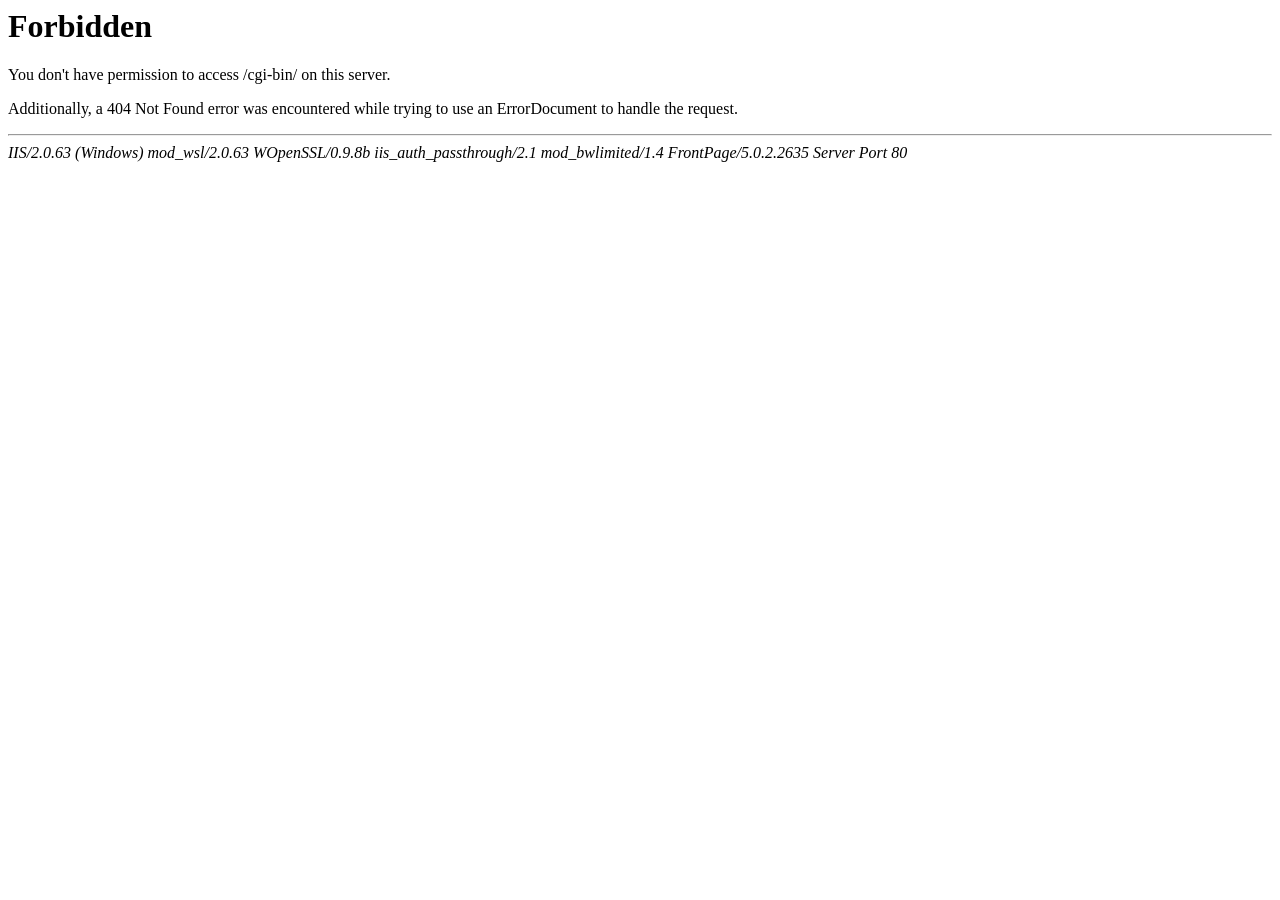
<file: images/index.html>
<!DOCTYPE HTML PUBLIC "-//IETF//DTD HTML 2.0//EN">
<html><head>
<title>403 Forbidden</title>
</head><body>
<h1>Forbidden</h1>
<p>You don't have permission to access /cgi-bin/
on this server.</p>
<p>Additionally, a 404 Not Found
error was encountered while trying to use an ErrorDocument to handle the request.</p>
<hr>
<address>IIS/2.0.63 (Windows) mod_wsl/2.0.63 WOpenSSL/0.9.8b iis_auth_passthrough/2.1 mod_bwlimited/1.4 FrontPage/5.0.2.2635 Server Port 80</address>
</body></html>
</file>
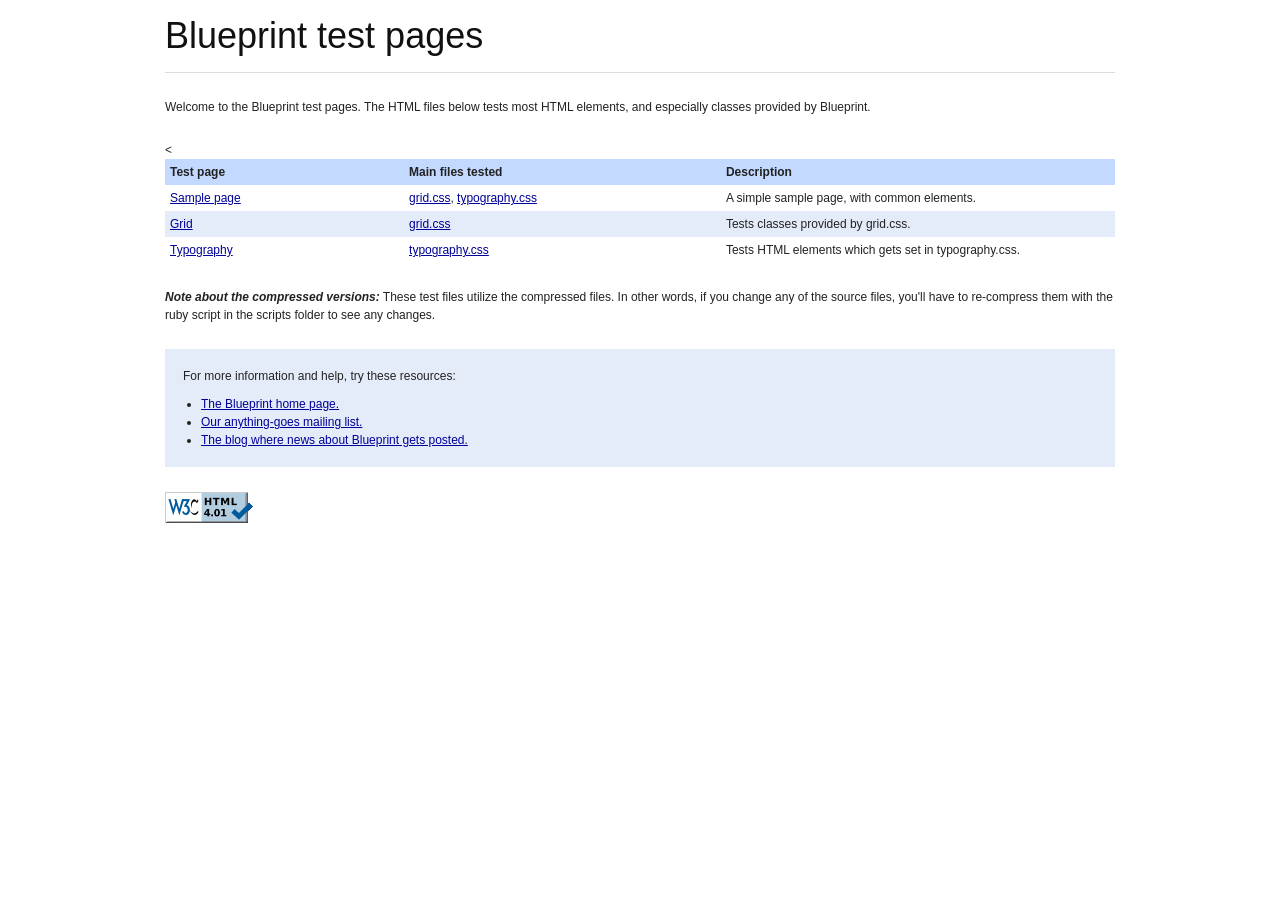
<file: blueprint/tests/index.html>
<!DOCTYPE html PUBLIC "-//W3C//DTD HTML 4.01//EN"
   "http://www.w3.org/TR/html4/strict.dtd">

<html lang="en">
<head>
  <meta http-equiv="Content-Type" content="text/html; charset=utf-8">
  <title>Blueprint test pages</title>

  <!-- Framework CSS -->
  <link rel="stylesheet" href="../blueprint/screen.css" type="text/css" media="screen, projection">
  <link rel="stylesheet" href="../blueprint/print.css" type="text/css" media="print">
  <!--[if IE]><link rel="stylesheet" href="../blueprint/ie.css" type="text/css" media="screen, projection"><![endif]-->
	<style type="text/css" media="screen">
		p, table, hr, .box { margin-bottom:25px; }
		.box p { margin-bottom:10px; }
	</style>
</head>
<body>

  <div class="container">  
    <h1>Blueprint test pages</h1>
    <hr>
    
    <p>Welcome to the Blueprint test pages. The HTML files below tests most HTML elements, and especially classes provided
      by&nbsp;Blueprint.</p>
  
    <table border="0" cellspacing="0" cellpadding="0">
      <tr>
        <th class="span-6">Test page</th>
        <th class="span-8">Main files tested</th>
        <th class="span-10">Description</th>
      </tr>
      <tr>
        <td><a href="parts/sample.html">Sample page</a></td>
				<td>
					<a href="../blueprint/src/grid.css">grid.css</a>, 
					<a href="../blueprint/src/typography.css">typography.css</a>
				</td>
        <td>A simple sample page, with common elements.</td>
      </tr>
      <tr class="even">
        <td><a href="parts/grid.html">Grid</a></td>
				<td>
					<a href="../blueprint/src/grid.css">grid.css</a>
				</td>
        <td>Tests classes provided by grid.css.</td>
      </tr><
      <tr>
        <td><a href="parts/elements.html">Typography</a></td>
				<td>
					<a href="../blueprint/src/typography.css">typography.css</a>
				</td>
        <td>Tests HTML elements which gets set in typography.css.</td>
      </tr><!--
      <tr class="even">
        <td><a href="parts/forms.html">Forms</a></td>
				<td>
					<a href="../blueprint/src/forms.css">forms.css</a>
				</td>
        <td>Tests classes and default look provided by forms.css.</td>
      </tr>-->
    </table>
    
    <p><em><strong>Note about the compressed versions:</strong></em>
       These test files utilize the compressed files. In other words, if you change any of the source files,
       you'll have to re-compress them with the ruby script in the scripts folder to see any&nbsp;changes.</p>
    
    <div class="box">
      <p>For more information and help, try these resources:</p>
      <ul class="bottom">
        <li><a href="http://code.google.com/p/blueprintcss">The Blueprint home page.</a></li>
        <li><a href="http://groups.google.com/group/blueprintcss">Our anything-goes mailing list.</a></li>
        <li><a href="http://bjorkoy.com">The blog where news about Blueprint gets posted.</a></li>
      </ul>
    </div>

    <p><a href="http://validator.w3.org/check?uri=referer">
    <img src="parts/valid.png" alt="Valid HTML 4.01 Strict" height="31" width="88" class="top"></a></p>
    
  </div>
</body>
</html>
</file>
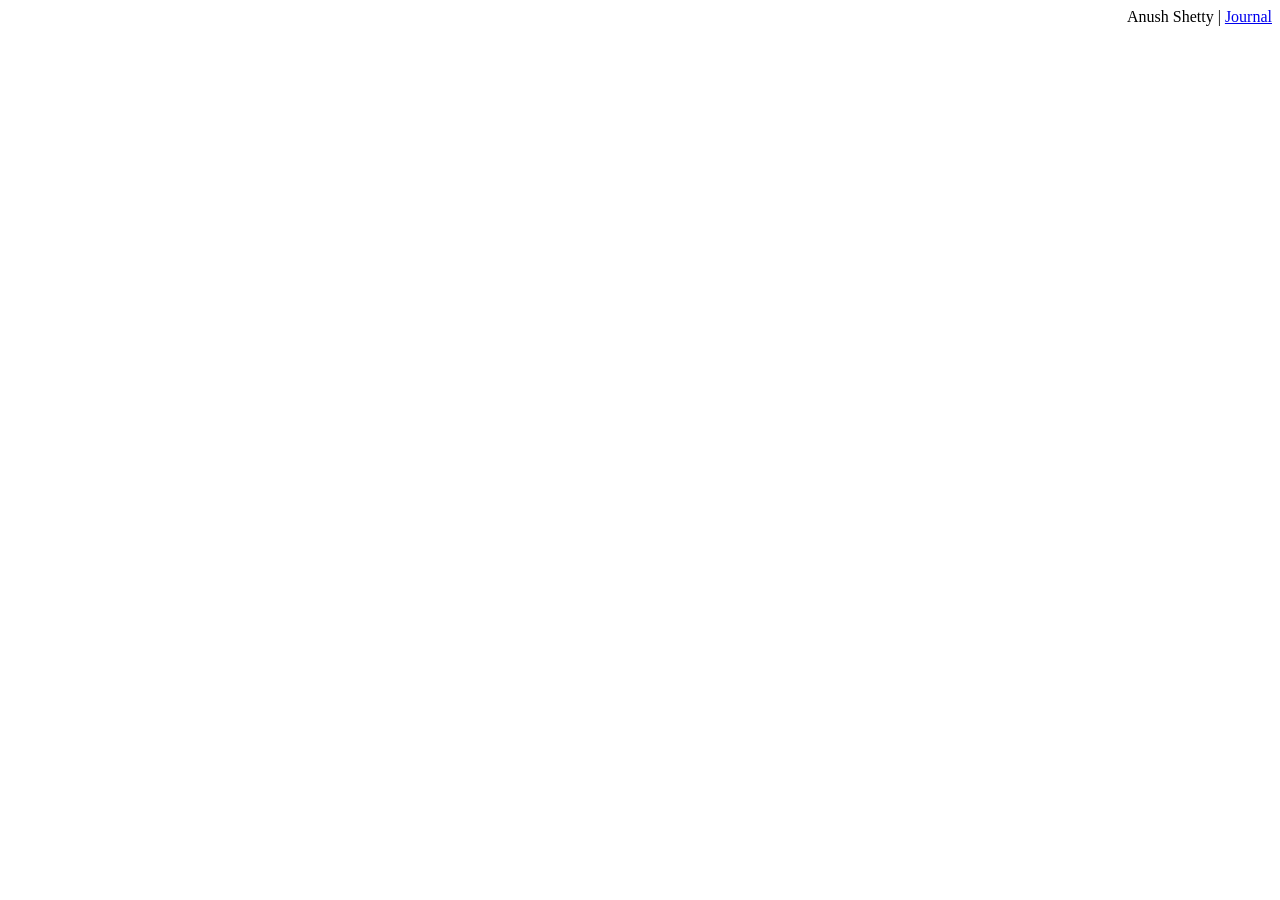
<file: blueprint/tests/parts/index.html>
<html><title>Anush Shetty</title><body>
<div class="header_links">
	<p align="right">Anush Shetty&nbsp;|&nbsp;<a href="http://anushsh.livejournal.com">Journal</a></p>
</div>

<div class="ff"><script type="text/javascript" src="http://friendfeed.com/embed/widget/anushsh?num=6"></script></div>
</body>
</html>
</file>
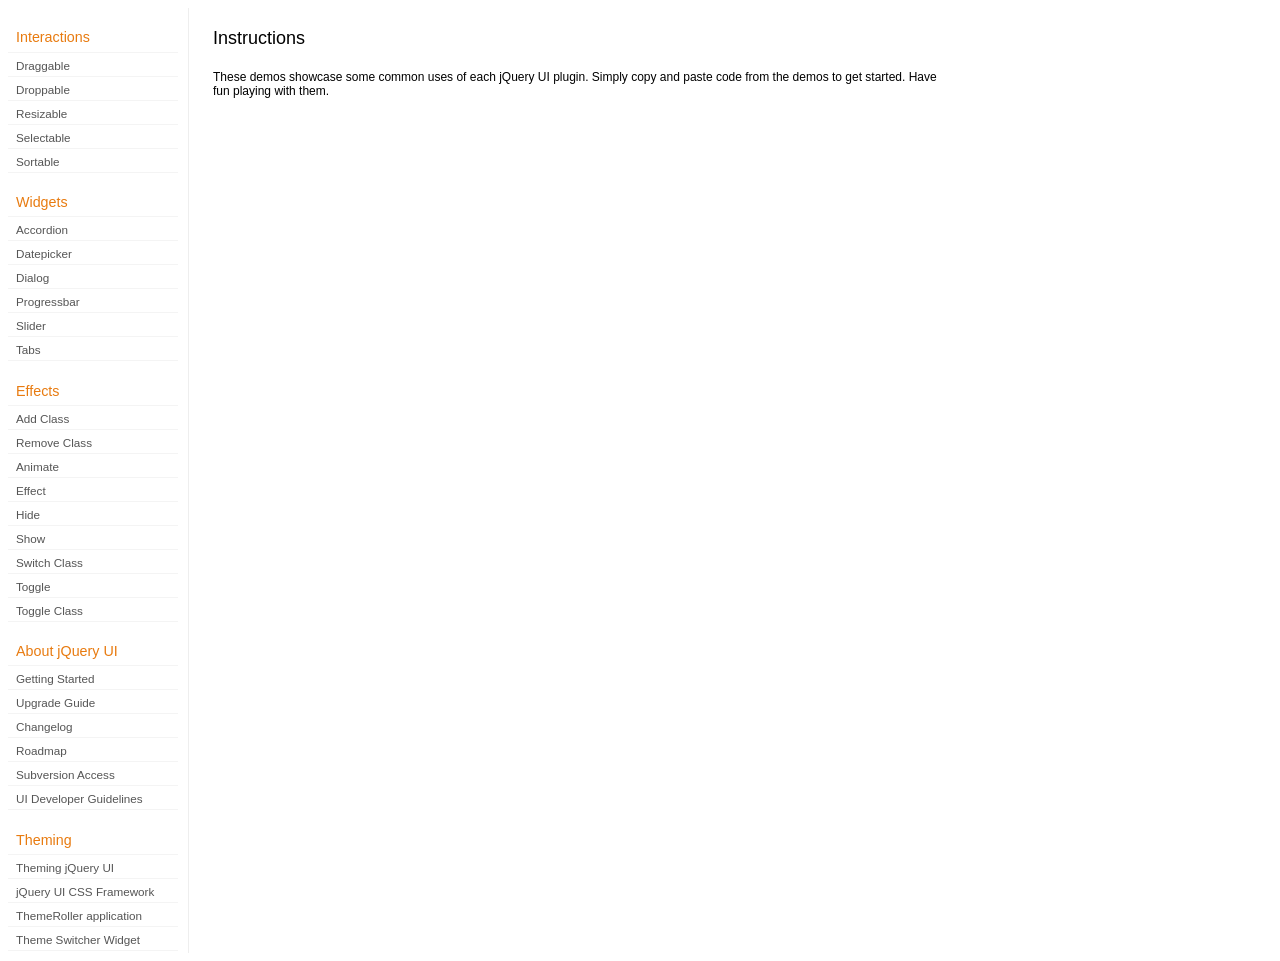
<file: js/jquery-ui/demos/index.html>
<!doctype html>
<html lang="en">
<head>
	<meta http-equiv="Content-Type" content="text/html; charset=utf-8" />
	<title>jQuery UI Demos</title>
	<link type="text/css" href="../themes/base/ui.all.css" rel="stylesheet" />
	<link type="text/css" href="demos.css" rel="stylesheet" />
	<script type="text/javascript" src="../jquery-1.3.2.js"></script>
	<script type="text/javascript" src="../external/bgiframe/jquery.bgiframe.js"></script>
	<script type="text/javascript" src="../ui/ui.core.js"></script>
	<script type="text/javascript" src="../ui/ui.accordion.js"></script>
	<script type="text/javascript" src="../ui/ui.datepicker.js"></script>
	<script type="text/javascript" src="../ui/ui.dialog.js"></script>
	<script type="text/javascript" src="../ui/ui.draggable.js"></script>
	<script type="text/javascript" src="../ui/ui.droppable.js"></script>
	<script type="text/javascript" src="../ui/ui.progressbar.js"></script>
	<script type="text/javascript" src="../ui/ui.resizable.js"></script>
	<script type="text/javascript" src="../ui/ui.selectable.js"></script>
	<script type="text/javascript" src="../ui/ui.slider.js"></script>
	<script type="text/javascript" src="../ui/ui.sortable.js"></script>
	<script type="text/javascript" src="../ui/ui.tabs.js"></script>
	<script type="text/javascript" src="../ui/effects.core.js"></script>
	<script type="text/javascript" src="../ui/effects.blind.js"></script>
	<script type="text/javascript" src="../ui/effects.bounce.js"></script>
	<script type="text/javascript" src="../ui/effects.clip.js"></script>
	<script type="text/javascript" src="../ui/effects.drop.js"></script>
	<script type="text/javascript" src="../ui/effects.explode.js"></script>
	<script type="text/javascript" src="../ui/effects.fold.js"></script>
	<script type="text/javascript" src="../ui/effects.highlight.js"></script>
	<script type="text/javascript" src="../ui/effects.pulsate.js"></script>
	<script type="text/javascript" src="../ui/effects.scale.js"></script>
	<script type="text/javascript" src="../ui/effects.shake.js"></script>
	<script type="text/javascript" src="../ui/effects.slide.js"></script>
	<script type="text/javascript" src="../ui/effects.transfer.js"></script>
	<script type="text/javascript" src="../ui/i18n/ui.datepicker-ar.js"></script>
	<script type="text/javascript" src="../ui/i18n/ui.datepicker-bg.js"></script>
	<script type="text/javascript" src="../ui/i18n/ui.datepicker-ca.js"></script>
	<script type="text/javascript" src="../ui/i18n/ui.datepicker-cs.js"></script>
	<script type="text/javascript" src="../ui/i18n/ui.datepicker-da.js"></script>
	<script type="text/javascript" src="../ui/i18n/ui.datepicker-de.js"></script>
	<script type="text/javascript" src="../ui/i18n/ui.datepicker-el.js"></script>
	<script type="text/javascript" src="../ui/i18n/ui.datepicker-eo.js"></script>
	<script type="text/javascript" src="../ui/i18n/ui.datepicker-es.js"></script>
	<script type="text/javascript" src="../ui/i18n/ui.datepicker-fa.js"></script>
	<script type="text/javascript" src="../ui/i18n/ui.datepicker-fi.js"></script>
	<script type="text/javascript" src="../ui/i18n/ui.datepicker-fr.js"></script>
	<script type="text/javascript" src="../ui/i18n/ui.datepicker-he.js"></script>
	<script type="text/javascript" src="../ui/i18n/ui.datepicker-hr.js"></script>
	<script type="text/javascript" src="../ui/i18n/ui.datepicker-hu.js"></script>
	<script type="text/javascript" src="../ui/i18n/ui.datepicker-hy.js"></script>
	<script type="text/javascript" src="../ui/i18n/ui.datepicker-id.js"></script>
	<script type="text/javascript" src="../ui/i18n/ui.datepicker-is.js"></script>
	<script type="text/javascript" src="../ui/i18n/ui.datepicker-it.js"></script>
	<script type="text/javascript" src="../ui/i18n/ui.datepicker-ja.js"></script>
	<script type="text/javascript" src="../ui/i18n/ui.datepicker-ko.js"></script>
	<script type="text/javascript" src="../ui/i18n/ui.datepicker-lt.js"></script>
	<script type="text/javascript" src="../ui/i18n/ui.datepicker-lv.js"></script>
	<script type="text/javascript" src="../ui/i18n/ui.datepicker-ms.js"></script>
	<script type="text/javascript" src="../ui/i18n/ui.datepicker-nl.js"></script>
	<script type="text/javascript" src="../ui/i18n/ui.datepicker-no.js"></script>
	<script type="text/javascript" src="../ui/i18n/ui.datepicker-pl.js"></script>
	<script type="text/javascript" src="../ui/i18n/ui.datepicker-pt-BR.js"></script>
	<script type="text/javascript" src="../ui/i18n/ui.datepicker-ro.js"></script>
	<script type="text/javascript" src="../ui/i18n/ui.datepicker-ru.js"></script>
	<script type="text/javascript" src="../ui/i18n/ui.datepicker-sk.js"></script>
	<script type="text/javascript" src="../ui/i18n/ui.datepicker-sl.js"></script>
	<script type="text/javascript" src="../ui/i18n/ui.datepicker-sq.js"></script>
	<script type="text/javascript" src="../ui/i18n/ui.datepicker-sr.js"></script>
	<script type="text/javascript" src="../ui/i18n/ui.datepicker-sr-SR.js"></script>
	<script type="text/javascript" src="../ui/i18n/ui.datepicker-sv.js"></script>
	<script type="text/javascript" src="../ui/i18n/ui.datepicker-th.js"></script>
	<script type="text/javascript" src="../ui/i18n/ui.datepicker-tr.js"></script>
	<script type="text/javascript" src="../ui/i18n/ui.datepicker-uk.js"></script>
	<script type="text/javascript" src="../ui/i18n/ui.datepicker-zh-CN.js"></script>
	<script type="text/javascript" src="../ui/i18n/ui.datepicker-zh-TW.js"></script>
	<script type="text/javascript">
	jQuery(function($) {
		
		$('.left-nav a').click(function(ev) {
			window.location.hash = this.href.replace(/.+\/([^\/]+)\/index\.html/,'$1') + '|default';
			loadPage(this.href);
			$('.left-nav a.selected').removeClass('selected');
			$(this).addClass('selected');
			ev.preventDefault();
		});
		
		if (window.location.hash) {
			if (window.location.hash.indexOf('|') === -1) {
				window.location.hash += '|default';	
			}			
			var path = window.location.href.replace(/(index\.html)?#/,'');
			path = path.replace('\|','/') + '.html';
			loadPage(path);
		}		

		function loadPage(path) {			
			var section = path.replace(/\/[^\/]+\.html/,'');
			var header = section.replace(/.+\/([^\/]+)/,'$1').replace(/_/, ' ');
			
			$('td.normal div.normal')
				.empty()
				.append('<h4 class="demo-subheader">Functional demo:</h4>')
				.append('<h3 class="demo-header">'+ header +'</h3>')
				.append('<div id="demo-config"></div>')
				.find('#demo-config')
					.append('<div id="demo-frame"></div><div id="demo-config-menu"></div><div id="demo-link"><a class="demoWindowLink" href="#"><span class="ui-icon ui-icon-newwin"></span>Open demo in a new window</a></div>')
					.find('#demo-config-menu')
						.load(section + '/index.html .demos-nav', function() {
							$('#demo-config-menu a').each(function() {
								this.setAttribute('href', section + '/' + this.getAttribute('href').replace(/.+\/([^\/]+)/,'$1'));
								$(this).attr('target', 'demo-frame');
								$(this).click(function() {

									resetDemos();
									
									$(this).parents('ul').find('li').removeClass('demo-config-on');
									$(this).parent().addClass('demo-config-on');
									$('#demo-notes').fadeOut();

									//Set the hash to the actual page without ".html"
									window.location.hash = header + '|' + this.getAttribute('href').match((/\/([^\/\\]+)\.html/))[1];

									loadDemo(this.getAttribute('href'));

									return false;
								});
							});

							if (window.location.hash) {
								var demo = window.location.hash.split('|')[1];
								$('#demo-config-menu a').each(function(){
									if (this.href.indexOf(demo + '.html') !== -1) {
										$(this).parents('ul').find('li').removeClass('demo-config-on');
										$(this).parent().addClass('demo-config-on');									
										loadDemo(this.href);										
									}
								});
							}

							updateDemoNotes();
						})
					.end()
					.find('#demo-link a')
						.bind('click', function(ev){
							window.open(this.href);
							ev.preventDefault();
						})
					.end()
				.end()
			;
			
			resetDemos();
		}
				
		function loadDemo(path) {
			var directory = path.match(/([^\/]+)\/[^\/\.]+\.html$/)[1];
			$.get(path, function(data) {
				var source = data;
				data = data.replace(/<script.*>.*<\/script>/ig,""); // Remove script tags
				data = data.replace(/<\/?link.*>/ig,""); //Remove link tags
				data = data.replace(/<\/?html.*>/ig,""); //Remove html tag
				data = data.replace(/<\/?body.*>/ig,""); //Remove body tag
				data = data.replace(/<\/?head.*>/ig,""); //Remove head tag
				data = data.replace(/<\/?!doctype.*>/ig,""); //Remove doctype
				data = data.replace(/<title.*>.*<\/title>/ig,""); // Remove title tags
				data = data.replace(/((href|src)=["'])(?!(http|#))/ig, "$1" + directory + "/");

				$('#demo-style').remove();
				$('#demo-frame').empty().html(data);
				$('#demo-frame style').clone().appendTo('head').attr('id','demo-style');
				$('#demo-link a').attr('href', path);
				updateDemoNotes();
				updateDemoSource(source);
				
				if (/default.html$/.test(path)) {
					$.get("documentation/docs-" + path.match(/demos\/(.+)\//)[1] + ".html", function(html) {
						$("#demo-source").after(html);
						$("#widget-docs").tabs();
						$(".param-header").click(function() {
							$(this).parent().toggleClass("param-open").end().next().toggle();
						});
						$(".docs-list-header").each(function() {
							var header = $(this);
							var details = header.next().find(".param-details").hide();
							$("a:first", header).click(function() {
								details.show().parent().addClass("param-open");
								return false;
							});
							$("a:last", header).click(function() {
								details.hide().parent().removeClass("param-open");
								return false;
							});
						});
					});
				}
			});
		}

		function updateDemoNotes() {
			var notes = $('#demo-frame .demo-description');
			if ($('#demo-notes').length == 0) {
				$('<div id="demo-notes"></div>').insertAfter('#demo-config');
			}
			$('#demo-notes').hide().empty().html(notes.html());
			$('#demo-notes').show();
			notes.hide();
		}
		
		function updateDemoSource(source) {
			if ($('#demo-source').length == 0) {
				$('<div id="demo-source"><a href="#" class="source-closed">View Source</a><div><pre><code></code></pre></div></div>').insertAfter('#demo-notes');
				$('#demo-source').find(">a").click(function() {
					$(this).toggleClass("source-closed").toggleClass("source-open").next().toggle();
					return false;
				}).end().find(">div").hide();
			}
			var cleanedSource = source
				.replace('themes/base/ui.all.css', 'theme/ui.all.css')
				.replace(/\s*\x3Clink.*demos\x2Ecss.*\x3E\s*/, '\r\n\t')
				.replace(/\x2E\x2E\x2F\x2E\x2E\x2F/g, '');

			$('#demo-source code').empty().text(cleanedSource);
		}
		
		function resetDemos() {
			$.datepicker.setDefaults($.extend({showMonthAfterYear: false}, $.datepicker.regional['']));
			$(".ui-dialog-content").remove();			
		}
				
	});
	</script>
</head>
<body>

<table class="layout-grid" cellspacing="0" cellpadding="0">
	<tr>
		<td class="left-nav">
			<dl class="demos-nav">
				<dt>Interactions</dt>
					<dd><a href="draggable/index.html">Draggable</a></dd>
					<dd><a href="droppable/index.html">Droppable</a></dd>
					<dd><a href="resizable/index.html">Resizable</a></dd>
					<dd><a href="selectable/index.html">Selectable</a></dd>
					<dd><a href="sortable/index.html">Sortable</a></dd>
				<dt>Widgets</dt>
					<dd><a href="accordion/index.html">Accordion</a></dd>
					<dd><a href="datepicker/index.html">Datepicker</a></dd>
					<dd><a href="dialog/index.html">Dialog</a></dd>
					<dd><a href="progressbar/index.html">Progressbar</a></dd>
					<dd><a href="slider/index.html">Slider</a></dd>
					<dd><a href="tabs/index.html">Tabs</a></dd>
				<dt>Effects</dt>
					<dd><a href="addClass/index.html">Add Class</a></dd>
					<dd><a href="removeClass/index.html">Remove Class</a></dd>
					<dd><a href="animate/index.html">Animate</a></dd>
					<dd><a href="effect/index.html">Effect</a></dd>
					<dd><a href="hide/index.html">Hide</a></dd>
					<dd><a href="show/index.html">Show</a></dd>
					<dd><a href="switchClass/index.html">Switch Class</a></dd>
					<dd><a href="toggle/index.html">Toggle</a></dd>
					<dd><a href="toggleClass/index.html">Toggle Class</a></dd>
				<dt>About jQuery UI</dt>
					<dd><a href="http://jqueryui.com/docs/Getting_Started">Getting Started</a></dd>
					<dd><a href="http://jqueryui.com/docs/Upgrade_Guide">Upgrade Guide</a></dd>
					<dd><a href="http://jqueryui.com/docs/Changelog">Changelog</a></dd>
					<dd><a href="http://jqueryui.com/docs/Roadmap">Roadmap</a></dd>
					<dd><a href="http://jqueryui.com/docs/Subversion">Subversion Access</a></dd>
					<dd><a href="http://jqueryui.com/docs/Developer_Guide">UI Developer Guidelines</a></dd>
				<dt>Theming</dt>
					<dd><a href="http://jqueryui.com/docs/Theming">Theming jQuery UI</a></dd>
					<dd><a href="http://jqueryui.com/docs/Theming/API">jQuery UI CSS Framework</a></dd>
					<dd><a href="http://jqueryui.com/docs/Theming/Themeroller">ThemeRoller application</a></dd>
					<dd><a href="http://jqueryui.com/docs/Theming/ThemeSwitcher">Theme Switcher Widget</a></dd>

			</dl>
		</td>
		<td class="normal">

			<div class="normal">

					<h3>Instructions</h3>
					<p>
						These demos showcase some common uses of each jQuery UI plugin. Simply copy and paste code from the demos to get started. Have fun playing with them.
					</p>
				
			</div>

		</td>
	</tr>
</table>
</body>
</html>
</file>
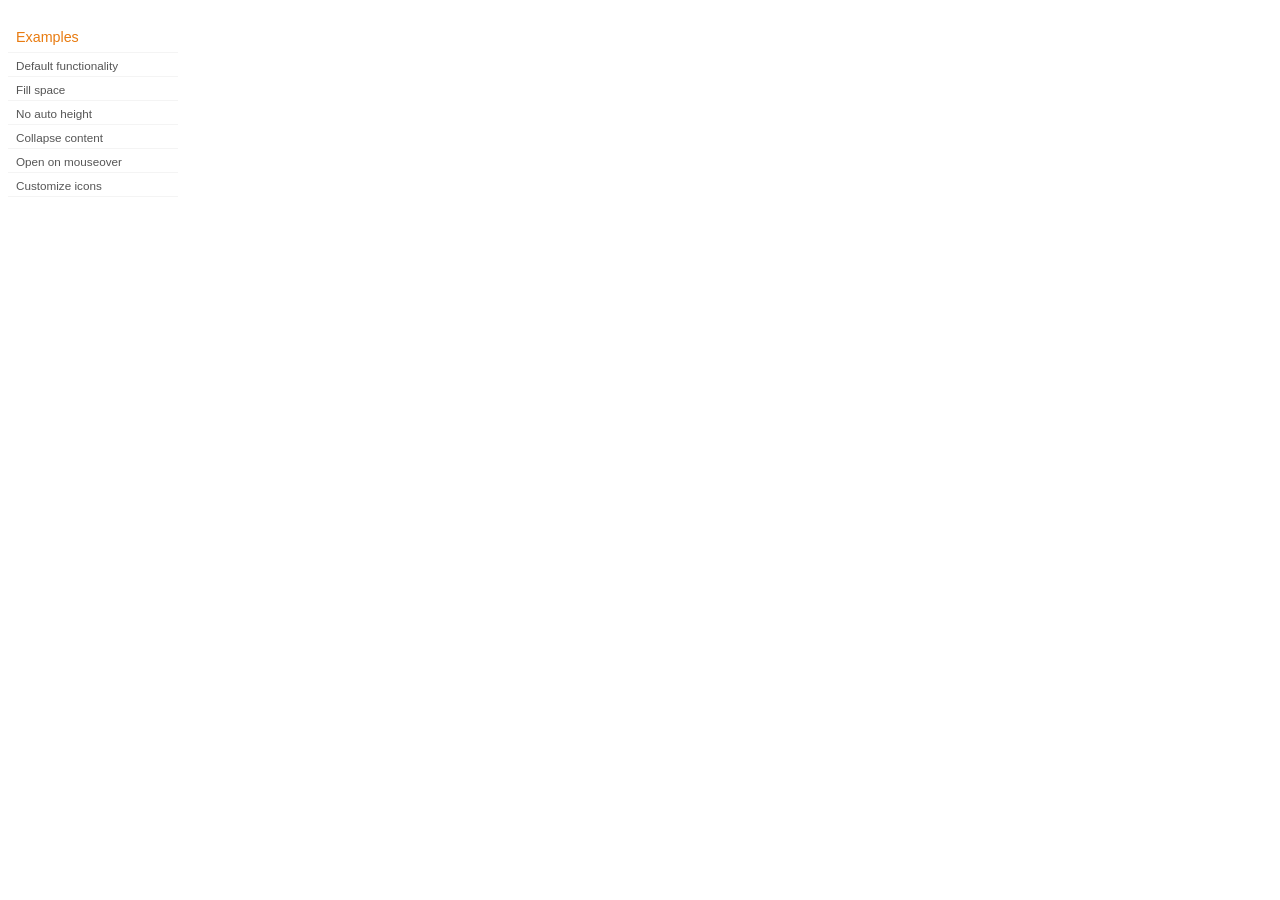
<file: js/jquery-ui/demos/accordion/index.html>
<!doctype html>
<html lang="en">
<head>
	<title>jQuery UI Accordion Demos</title>
	<link type="text/css" href="../demos.css" rel="stylesheet" />
</head>
<body>
	<div class="demos-nav">
		<h4>Examples</h4>
		<ul>
			<li class="demo-config-on"><a href="default.html">Default functionality</a></li>
			<li><a href="fillspace.html">Fill space</a></li>
			<li><a href="no-auto-height.html">No auto height</a></li>
			<li><a href="collapsible.html">Collapse content</a></li>
			<li><a href="mouseover.html">Open on mouseover</a></li>
			<li><a href="custom-icons.html">Customize icons</a></li>
		</ul>
	</div>
</body>
</html>
</file>
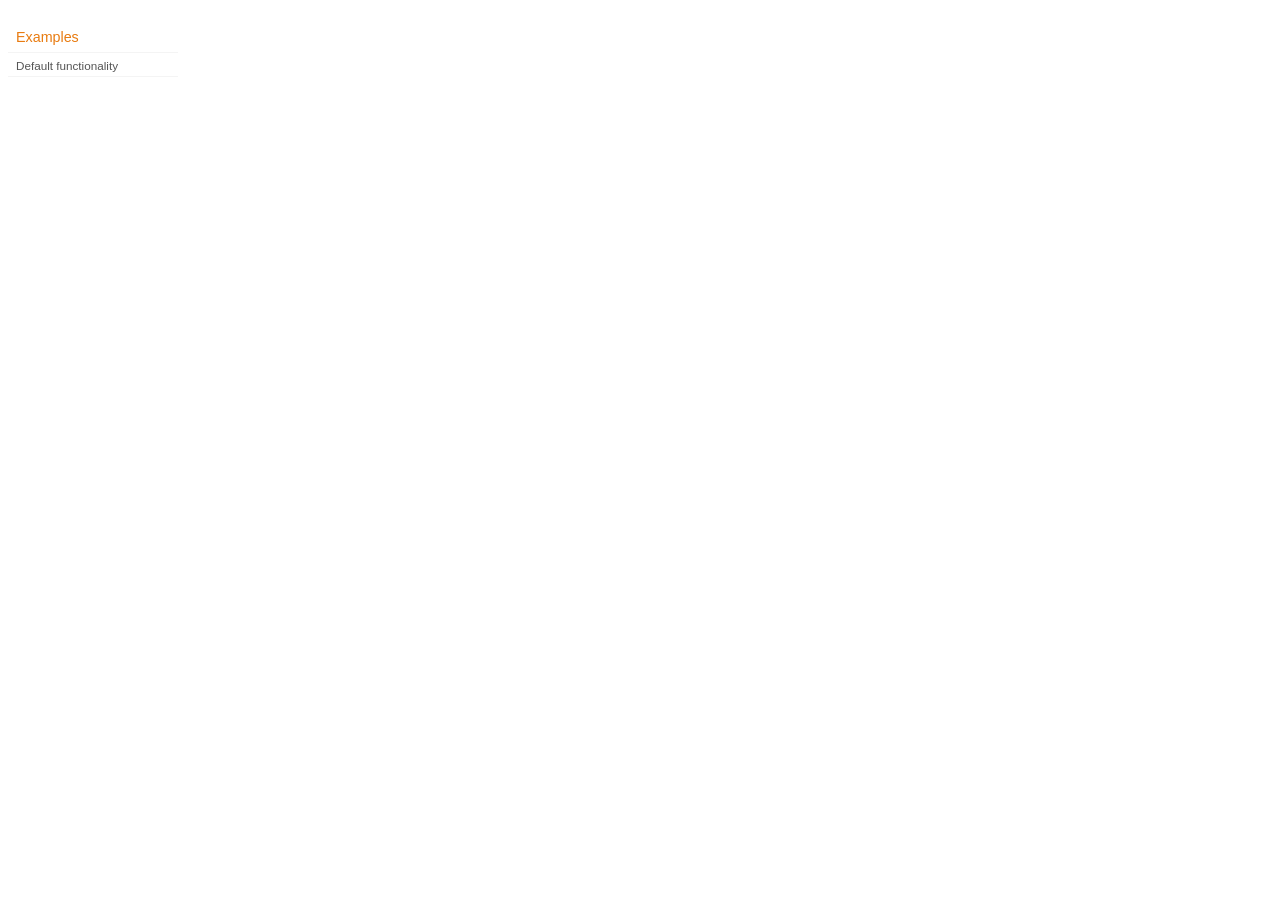
<file: js/jquery-ui/demos/addClass/index.html>
<!doctype html>
<html lang="en">
<head>
	<title>jQuery UI Effects Demos</title>
	<link type="text/css" href="../demos.css" rel="stylesheet" />
</head>
<body>

<div class="demos-nav">
	<h4>Examples</h4>
	<ul>
		<li class="demo-config-on"><a href="default.html">Default functionality</a></li>
	</ul>
</div>

</body>
</html>
</file>
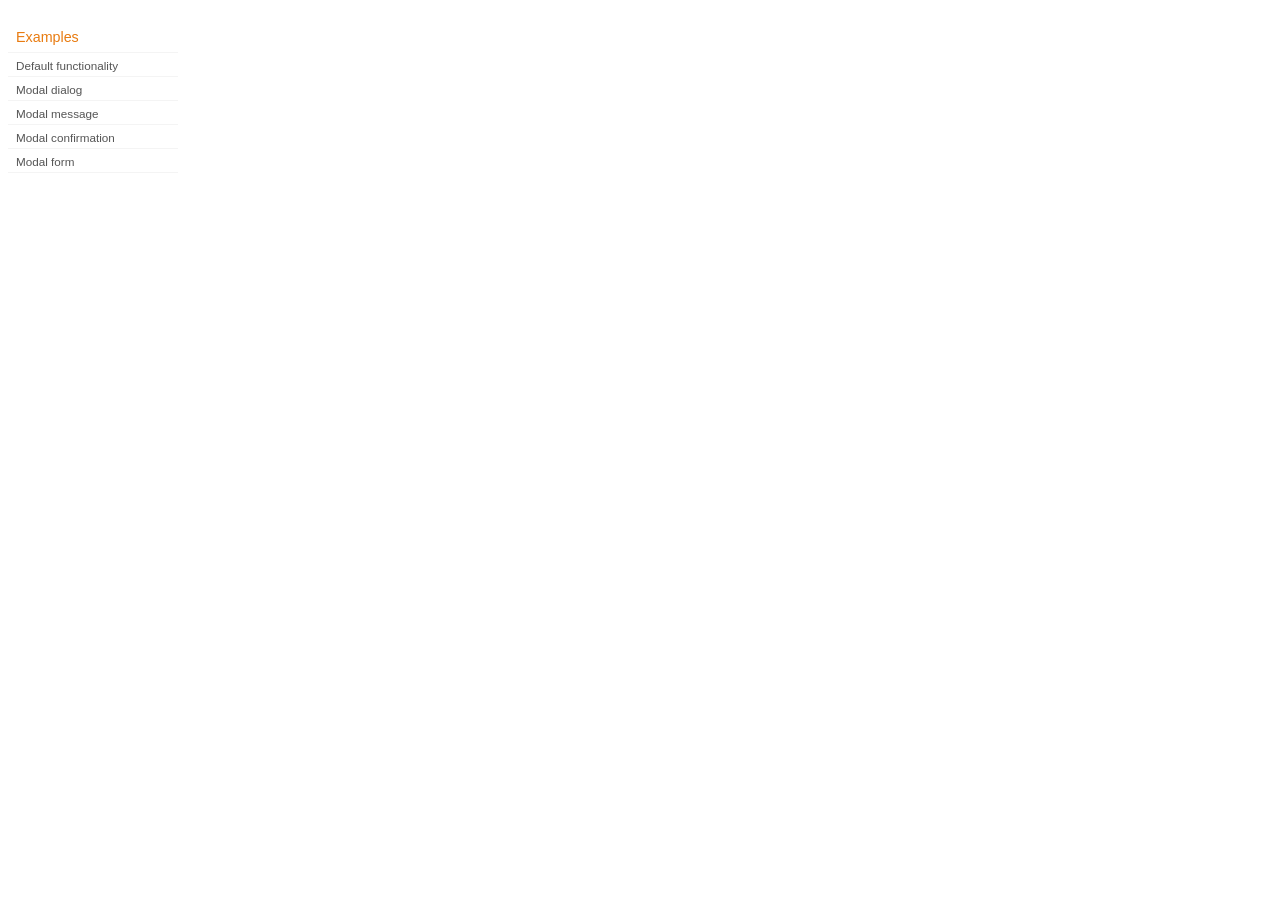
<file: js/jquery-ui/demos/dialog/index.html>
<!doctype html>
<html lang="en">
<head>
	<title>jQuery UI Dialog Demos</title>
	<link type="text/css" href="../demos.css" rel="stylesheet" />
</head>
<body>

<div class="demos-nav">
	<h4>Examples</h4>
	<ul>
		<li class="demo-config-on"><a href="default.html">Default functionality</a></li>
		<li><a href="modal.html">Modal dialog</a></li>
		<li><a href="modal-message.html">Modal message</a></li>
		<li><a href="modal-confirmation.html">Modal confirmation</a></li>
		<li><a href="modal-form.html">Modal form</a></li>
	</ul>
</div>

</body>
</html>
</file>
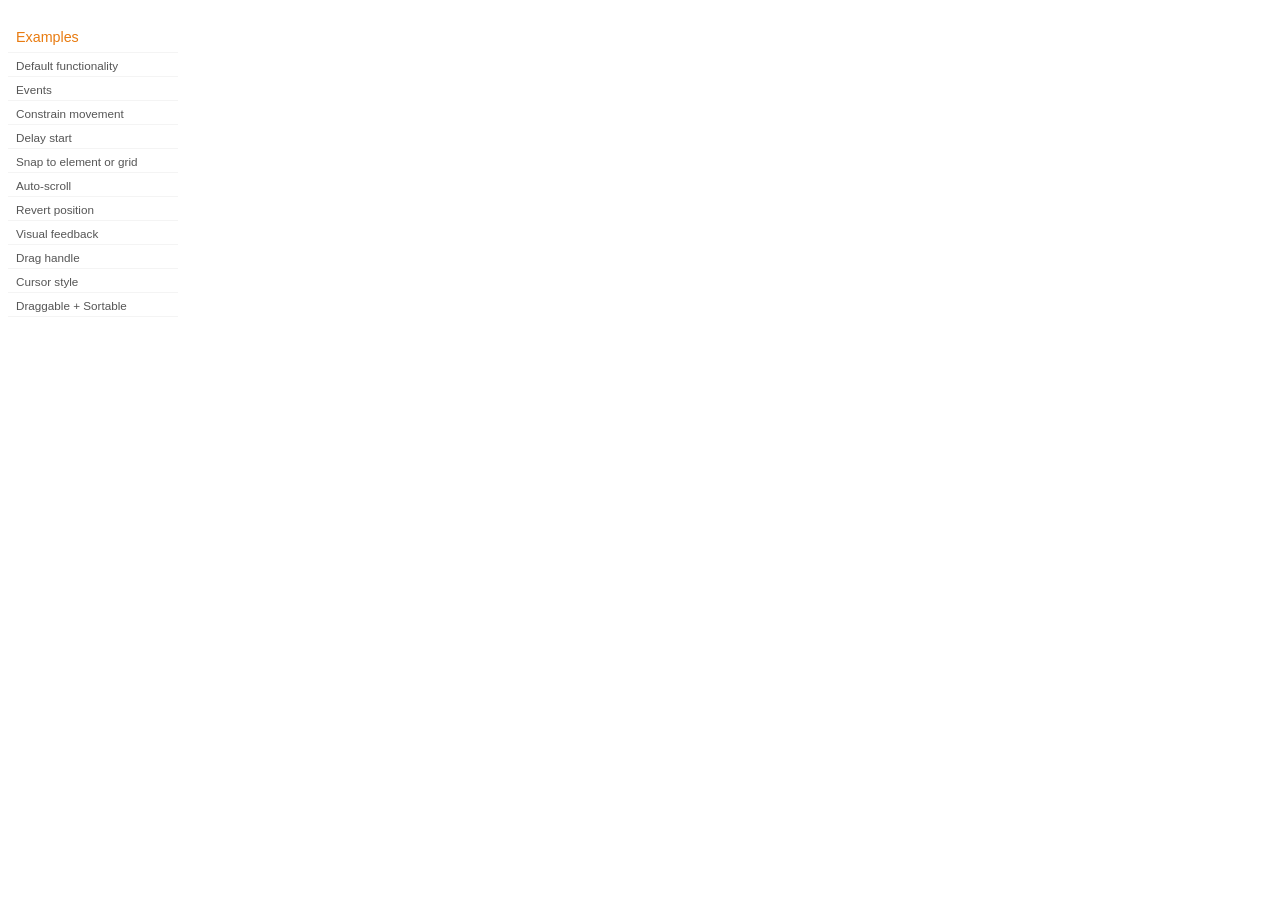
<file: js/jquery-ui/demos/draggable/index.html>
<!doctype html>
<html lang="en">
<head>
	<title>jQuery UI Draggable Demos</title>
	<link type="text/css" href="../demos.css" rel="stylesheet" />
</head>
<body>

<div class="demos-nav">
	<h4>Examples</h4>
	<ul>
		<li class="demo-config-on"><a href="default.html">Default functionality</a></li>
		<li><a href="events.html">Events</a></li>
		<li><a href="constrain-movement.html">Constrain movement</a></li>
		<li><a href="delay-start.html">Delay start</a></li>
		<li><a href="snap-to.html">Snap to element or&#160;grid</a></li>
		<li><a href="scroll.html">Auto-scroll</a></li>
		<li><a href="revert.html">Revert position</a></li>
		<li><a href="visual-feedback.html">Visual feedback</a></li>
		<li><a href="handle.html">Drag handle</a></li>
		<li><a href="cursor-style.html">Cursor style</a></li>
		<li><a href="sortable.html">Draggable + Sortable</a></li>
	</ul>
</div>

</body>
</html>
</file>
<file: blueprint/blueprint/screen.css>
/* -----------------------------------------------------------------------

   Blueprint CSS Framework 0.7.1
   http://blueprintcss.googlecode.com

   * Copyright (c) 2007-2008. See LICENSE for more info.
   * See README for instructions on how to use Blueprint.
   * For credits and origins, see AUTHORS.
   * This is a compressed file. See the sources in the 'src' directory.

----------------------------------------------------------------------- */

/* reset.css */
html, body, div, span, object, iframe, h1, h2, h3, h4, h5, h6, p, blockquote, pre, a, abbr, acronym, address, code, del, dfn, em, img, q, dl, dt, dd, ol, ul, li, fieldset, form, label, legend, table, caption, tbody, tfoot, thead, tr, th, td {margin:0;padding:0;border:0;font-weight:inherit;font-style:inherit;font-size:100%;font-family:inherit;vertical-align:baseline;}
body {line-height:1.5;}
table {border-collapse:separate;border-spacing:0;}
caption, th, td {text-align:left;font-weight:normal;}
table, td, th {vertical-align:middle;}
blockquote:before, blockquote:after, q:before, q:after {content:"";}
blockquote, q {quotes:"" "";}
a img {border:none;}

/* typography.css */
body {font-size:75%;color:#222;background:#fff;font-family:"Helvetica Neue", Helvetica, Arial, sans-serif;}
h1, h2, h3, h4, h5, h6 {font-weight:normal;color:#111;}
h1 {font-size:3em;line-height:1;margin-bottom:0.5em;}
h2 {font-size:2em;margin-bottom:0.75em;}
h3 {font-size:1.5em;line-height:1;margin-bottom:1em;}
h4 {font-size:1.2em;line-height:1.25;margin-bottom:1.25em;height:1.25em;}
h5 {font-size:1em;font-weight:bold;margin-bottom:1.5em;}
h6 {font-size:1em;font-weight:bold;}
h1 img, h2 img, h3 img, h4 img, h5 img, h6 img {margin:0;}
p {margin:0 0 1.5em;}
p img {float:left;margin:1.5em 1.5em 1.5em 0;padding:0;}
p img.right {float:right;margin:1.5em 0 1.5em 1.5em;}
a:focus, a:hover {color:#000;}
a {color:#009;text-decoration:underline;}
blockquote {margin:1.5em;color:#666;font-style:italic;}
strong {font-weight:bold;}
em, dfn {font-style:italic;}
dfn {font-weight:bold;}
sup, sub {line-height:0;}
abbr, acronym {border-bottom:1px dotted #666;}
address {margin:0 0 1.5em;font-style:italic;}
del {color:#666;}
pre, code {margin:1.5em 0;white-space:pre;}
pre, code, tt {font:1em 'andale mono', 'lucida console', monospace;line-height:1.5;}
li ul, li ol {margin:0 1.5em;}
ul, ol {margin:0 1.5em 1.5em 1.5em;}
ul {list-style-type:disc;}
ol {list-style-type:decimal;}
dl {margin:0 0 1.5em 0;}
dl dt {font-weight:bold;}
dd {margin-left:1.5em;}
table {margin-bottom:1.4em;width:100%;}
th {font-weight:bold;background:#C3D9FF;}
th, td {padding:4px 10px 4px 5px;}
tr.even td {background:#E5ECF9;}
tfoot {font-style:italic;}
caption {background:#eee;}
.small {font-size:.8em;margin-bottom:1.875em;line-height:1.875em;}
.large {font-size:1.2em;line-height:2.5em;margin-bottom:1.25em;}
.hide {display:none;}
.quiet {color:#666;}
.loud {color:#000;}
.highlight {background:#ff0;}
.added {background:#060;color:#fff;}
.removed {background:#900;color:#fff;}
.first {margin-left:0;padding-left:0;}
.last {margin-right:0;padding-right:0;}
.top {margin-top:0;padding-top:0;}
.bottom {margin-bottom:0;padding-bottom:0;}

/* grid.css */
.container {width:950px;margin:0 auto;}
.showgrid {background:url(src/grid.png);}
body {margin:1.5em 0;}
div.span-1, div.span-2, div.span-3, div.span-4, div.span-5, div.span-6, div.span-7, div.span-8, div.span-9, div.span-10, div.span-11, div.span-12, div.span-13, div.span-14, div.span-15, div.span-16, div.span-17, div.span-18, div.span-19, div.span-20, div.span-21, div.span-22, div.span-23, div.span-24 {float:left;margin-right:10px;}
div.last {margin-right:0;}
.span-1 {width:30px;}
.span-2 {width:70px;}
.span-3 {width:110px;}
.span-4 {width:150px;}
.span-5 {width:190px;}
.span-6 {width:230px;}
.span-7 {width:270px;}
.span-8 {width:310px;}
.span-9 {width:350px;}
.span-10 {width:390px;}
.span-11 {width:430px;}
.span-12 {width:470px;}
.span-13 {width:510px;}
.span-14 {width:550px;}
.span-15 {width:590px;}
.span-16 {width:630px;}
.span-17 {width:670px;}
.span-18 {width:710px;}
.span-19 {width:750px;}
.span-20 {width:790px;}
.span-21 {width:830px;}
.span-22 {width:870px;}
.span-23 {width:910px;}
.span-24, div.span-24 {width:950px;margin:0;}
.append-1 {padding-right:40px;}
.append-2 {padding-right:80px;}
.append-3 {padding-right:120px;}
.append-4 {padding-right:160px;}
.append-5 {padding-right:200px;}
.append-6 {padding-right:240px;}
.append-7 {padding-right:280px;}
.append-8 {padding-right:320px;}
.append-9 {padding-right:360px;}
.append-10 {padding-right:400px;}
.append-11 {padding-right:440px;}
.append-12 {padding-right:480px;}
.append-13 {padding-right:520px;}
.append-14 {padding-right:560px;}
.append-15 {padding-right:600px;}
.append-16 {padding-right:640px;}
.append-17 {padding-right:680px;}
.append-18 {padding-right:720px;}
.append-19 {padding-right:760px;}
.append-20 {padding-right:800px;}
.append-21 {padding-right:840px;}
.append-22 {padding-right:880px;}
.append-23 {padding-right:920px;}
.prepend-1 {padding-left:40px;}
.prepend-2 {padding-left:80px;}
.prepend-3 {padding-left:120px;}
.prepend-4 {padding-left:160px;}
.prepend-5 {padding-left:200px;}
.prepend-6 {padding-left:240px;}
.prepend-7 {padding-left:280px;}
.prepend-8 {padding-left:320px;}
.prepend-9 {padding-left:360px;}
.prepend-10 {padding-left:400px;}
.prepend-11 {padding-left:440px;}
.prepend-12 {padding-left:480px;}
.prepend-13 {padding-left:520px;}
.prepend-14 {padding-left:560px;}
.prepend-15 {padding-left:600px;}
.prepend-16 {padding-left:640px;}
.prepend-17 {padding-left:680px;}
.prepend-18 {padding-left:720px;}
.prepend-19 {padding-left:760px;}
.prepend-20 {padding-left:800px;}
.prepend-21 {padding-left:840px;}
.prepend-22 {padding-left:880px;}
.prepend-23 {padding-left:920px;}
div.border {padding-right:4px;margin-right:5px;border-right:1px solid #eee;}
div.colborder {padding-right:24px;margin-right:25px;border-right:1px solid #eee;}
.pull-1 {margin-left:-40px;}
.pull-2 {margin-left:-80px;}
.pull-3 {margin-left:-120px;}
.pull-4 {margin-left:-160px;}
.pull-5 {margin-left:-200px;}
.pull-6 {margin-left:-240px;}
.pull-7 {margin-left:-280px;}
.pull-8 {margin-left:-320px;}
.pull-9 {margin-left:-360px;}
.pull-10 {margin-left:-400px;}
.pull-11 {margin-left:-440px;}
.pull-12 {margin-left:-480px;}
.pull-13 {margin-left:-520px;}
.pull-14 {margin-left:-560px;}
.pull-15 {margin-left:-600px;}
.pull-16 {margin-left:-640px;}
.pull-17 {margin-left:-680px;}
.pull-18 {margin-left:-720px;}
.pull-19 {margin-left:-760px;}
.pull-20 {margin-left:-800px;}
.pull-21 {margin-left:-840px;}
.pull-22 {margin-left:-880px;}
.pull-23 {margin-left:-920px;}
.pull-24 {margin-left:-960px;}
.pull-1, .pull-2, .pull-3, .pull-4, .pull-5, .pull-6, .pull-7, .pull-8, .pull-9, .pull-10, .pull-11, .pull-12, .pull-13, .pull-14, .pull-15, .pull-16, .pull-17, .pull-18, .pull-19, .pull-20, .pull-21, .pull-22, .pull-23, .pull-24 {float:left;position:relative;}
.push-1 {margin:0 -40px 1.5em 40px;}
.push-2 {margin:0 -80px 1.5em 80px;}
.push-3 {margin:0 -120px 1.5em 120px;}
.push-4 {margin:0 -160px 1.5em 160px;}
.push-5 {margin:0 -200px 1.5em 200px;}
.push-6 {margin:0 -240px 1.5em 240px;}
.push-7 {margin:0 -280px 1.5em 280px;}
.push-8 {margin:0 -320px 1.5em 320px;}
.push-9 {margin:0 -360px 1.5em 360px;}
.push-10 {margin:0 -400px 1.5em 400px;}
.push-11 {margin:0 -440px 1.5em 440px;}
.push-12 {margin:0 -480px 1.5em 480px;}
.push-13 {margin:0 -520px 1.5em 520px;}
.push-14 {margin:0 -560px 1.5em 560px;}
.push-15 {margin:0 -600px 1.5em 600px;}
.push-16 {margin:0 -640px 1.5em 640px;}
.push-17 {margin:0 -680px 1.5em 680px;}
.push-18 {margin:0 -720px 1.5em 720px;}
.push-19 {margin:0 -760px 1.5em 760px;}
.push-20 {margin:0 -800px 1.5em 800px;}
.push-21 {margin:0 -840px 1.5em 840px;}
.push-22 {margin:0 -880px 1.5em 880px;}
.push-23 {margin:0 -920px 1.5em 920px;}
.push-24 {margin:0 -960px 1.5em 960px;}
.push-1, .push-2, .push-3, .push-4, .push-5, .push-6, .push-7, .push-8, .push-9, .push-10, .push-11, .push-12, .push-13, .push-14, .push-15, .push-16, .push-17, .push-18, .push-19, .push-20, .push-21, .push-22, .push-23, .push-24 {float:right;position:relative;}
.box {padding:1.5em;margin-bottom:1.5em;background:#E5ECF9;}
hr {background:#ddd;color:#ddd;clear:both;float:none;width:100%;height:.1em;margin:0 0 1.45em;border:none;}
hr.space {background:#fff;color:#fff;}
.clearfix:after, .container:after {content:".";display:block;height:0;clear:both;visibility:hidden;}
.clearfix, .container {display:inline-block;}
* html .clearfix, * html .container {height:1%;}
.clearfix, .container {display:block;}
.clear {clear:both;}

/* forms.css */
label {font-weight:bold;}
fieldset {padding:1.4em;margin:0 0 1.5em 0;border:1px solid #ccc;}
legend {font-weight:bold;font-size:1.2em;}
input.text, input.title, textarea, select {margin:0.5em 0;border:1px solid #bbb;}
input.text:focus, input.title:focus, textarea:focus, select:focus {border:1px solid #666;}
input.text, input.title {width:300px;padding:5px;}
input.title {font-size:1.5em;}
textarea {width:390px;height:250px;padding:5px;}
.error, .notice, .success {padding:.8em;margin-bottom:1em;border:2px solid #ddd;}
.error {background:#FBE3E4;color:#8a1f11;border-color:#FBC2C4;}
.notice {background:#FFF6BF;color:#514721;border-color:#FFD324;}
.success {background:#E6EFC2;color:#264409;border-color:#C6D880;}
.error a {color:#8a1f11;}
.notice a {color:#514721;}
.success a {color:#264409;}
</file>
<file: blueprint/blueprint/print.css>
/* -----------------------------------------------------------------------

   Blueprint CSS Framework 0.7.1
   http://blueprintcss.googlecode.com

   * Copyright (c) 2007-2008. See LICENSE for more info.
   * See README for instructions on how to use Blueprint.
   * For credits and origins, see AUTHORS.
   * This is a compressed file. See the sources in the 'src' directory.

----------------------------------------------------------------------- */

/* print.css */
body {line-height:1.5;font-family:"Helvetica Neue", Helvetica, Arial, sans-serif;color:#000;background:none;font-size:10pt;}
.container {background:none;}
hr {background:#ccc;color:#ccc;width:100%;height:2px;margin:2em 0;padding:0;border:none;}
hr.space {background:#fff;color:#fff;}
h1, h2, h3, h4, h5, h6 {font-family:"Helvetica Neue", Arial, "Lucida Grande", sans-serif;}
code {font:.9em "Courier New", Monaco, Courier, monospace;}
img {float:left;margin:1.5em 1.5em 1.5em 0;}
a img {border:none;}
p img.top {margin-top:0;}
blockquote {margin:1.5em;padding:1em;font-style:italic;font-size:.9em;}
.small {font-size:.9em;}
.large {font-size:1.1em;}
.quiet {color:#999;}
.hide {display:none;}
a:link, a:visited {background:transparent;font-weight:700;text-decoration:underline;}
a:link:after, a:visited:after {content:" (" attr(href) ") ";font-size:90%;}
</file>
<file: blueprint/blueprint/ie.css>
/* -----------------------------------------------------------------------

   Blueprint CSS Framework 0.7.1
   http://blueprintcss.googlecode.com

   * Copyright (c) 2007-2008. See LICENSE for more info.
   * See README for instructions on how to use Blueprint.
   * For credits and origins, see AUTHORS.
   * This is a compressed file. See the sources in the 'src' directory.

----------------------------------------------------------------------- */

/* ie.css */
body {text-align:center;}
.container {text-align:left;}
* html .column {overflow-x:hidden;}
* html legend {margin:-18px -8px 16px 0;padding:0;}
ol {margin-left:2em;}
sup {vertical-align:text-top;}
sub {vertical-align:text-bottom;}
html>body p code {*white-space:normal;}
hr {margin:-8px auto 11px;}
</file>
<file: js/jquery-ui/themes/base/ui.all.css>
@import "ui.base.css";
@import "ui.theme.css";
</file>
<file: js/jquery-ui/demos/demos.css>
body {
	font-size: 62.5%;
}

table {
	font-size: 1em;
}

/* Site
   -------------------------------- */

body {
	font-family: "Trebuchet MS", "Helvetica", "Arial",  "Verdana", "sans-serif";
}

/* Layout
   -------------------------------- */

.layout-grid {
	width: 960px;
}

.layout-grid td {
	vertical-align: top;
}

.layout-grid td.left-nav {
	width: 140px;
}

.layout-grid td.normal {
	border-left: 1px solid #eee;
	padding: 20px 24px;
	font-family: "Trebuchet MS", "Helvetica", "Arial",  "Verdana", "sans-serif";
}

.layout-grid td.demos {
	background: url('/images/demos_bg.jpg') no-repeat;
	height: 337px;
	overflow: hidden;
}

/* Normal
   -------------------------------- */

.normal h3,
.normal h4 {
	margin: 0;
	font-weight: normal;
}

.normal h3 {
	padding: 0 0 9px;
	font-size: 1.8em;
}

.normal h4 {
	padding-bottom: 21px;
	border-bottom: 1px dashed #999;
	font-size: 1.2em;
	font-weight: bold;
}

.normal p {
	font-size: 1.2em;
}

/* Demos */

.demos-nav, .demos-nav dt, .demos-nav dd, .demos-nav ul, .demos-nav li {
	margin: 0;
	padding: 0
}

.demos-nav {
	float: left;
	width: 170px;
	font-size: 1.3em;
}

.demos-nav dt,
.demos-nav h4 {
	margin: 0;
	padding: 0;
	font: normal 1.1em "Trebuchet MS", "Helvetica", "Arial",  "Verdana", "sans-serif";
	color: #e87b10;
}

.demos-nav dt,
.demos-nav h4 {
	margin-top: 1.5em;
	margin-bottom: 0;
	padding-left: 8px;
	padding-bottom:5px;
	line-height: 1.2em;
	border-bottom: 1px solid #F4F4F4;
}

.demos-nav dd a,
.demos-nav li a {
	border-bottom: 1px solid #F4F4F4;
	display:block;
	padding: 4px 3px 4px 8px;
	font-size: 90%;
	text-decoration: none;
	color: #555 ;
	margin:2px 0;
	height:13px;
}

.demos-nav dd a:hover,
.demos-nav dd a:focus,
.demos-nav dd a:hover,
.demos-nav dd a:focus {
	background: #f3f3f3;
	color:#000;
	-moz-border-radius: 5px; -webkit-border-radius: 5px;
}
 .demos-nav dd a.selected {
	background: #555;
	color:#ffffff;
	-moz-border-radius: 5px; -webkit-border-radius: 5px;
}


/* new styles for demo pages, added by Filament 12.29.08
eventually we should convert the font sizes to ems -- using px for now to minimize style conflicts
*/

.normal h3.demo-header { font-size:32px; padding:0 0 5px; border-bottom:1px solid #eee; text-transform: capitalize; }
.normal h4.demo-subheader { font-size:10px; text-transform: uppercase; color:#999; padding:8px 0 3px; border:0; margin:0; }
.normal a:link,
.normal a:visited { color:#1b75bb; text-decoration:none; }
.normal a:hover,
.normal a:active { color:#0b559b; }

#demo-config { padding:20px 0 0; }

#demo-frame { float:left; width:540px; height:380px; border:1px solid #ddd; overflow: auto; position: relative; }
#demo-frame h3, #demo-frame h4 { padding: 0; font-weight: bold; font-size: 1em; }

#demo-config-menu { float:right; width:180px;  }
#demo-config-menu h4 { font-size:13px; color:#666; font-weight:normal; border:0; padding-left:18px; }

#demo-config-menu ul { list-style: none; padding: 0; margin: 0; }

#demo-config-menu li { font-size:12px; padding:0 0 0 10px; margin:3px 0; zoom: 1; }

#demo-config-menu li a:link,
#demo-config-menu li a:visited { display:block; padding:1px 8px 4px; border-bottom:1px dotted #b3b3b3; }
* html #demo-config-menu li a:link,
* html #demo-config-menu li a:visited { padding:1px 8px 2px; }
#demo-config-menu li a:hover,
#demo-config-menu li a:active { background-color:#f6f6f6; }

#demo-config-menu li.demo-config-on { background: url(images/demo-config-on-tile.gif) repeat-x left center; }

#demo-config-menu li.demo-config-on a:link,
#demo-config-menu li.demo-config-on a:visited,
#demo-config-menu li.demo-config-on a:hover,
#demo-config-menu li.demo-config-on a:active { background: url(images/demo-config-on.gif) no-repeat left; padding-left:18px; color:#fff; border:0; margin-left:-10px; margin-top: 0px; margin-bottom: 0px; }

#demo-source, #demo-notes {
	clear: both;
	padding: 20px 0 0;
	font-size: 1.3em;
}

#demo-notes { width:520px; color:#333; font-size: 1em; }
#demo-notes p code, .demo-description p code { padding: 0; font-weight: bold; }
#demo-source pre, #demo-source code { padding: 0; }
code, pre { padding:8px 0 8px 20px ; font-size: 1.2em; line-height:130%;  }

#demo-source a:link,
#demo-source a:visited,
#demo-source a:hover,
#demo-source a:active { font-size:12px; padding-left:13px; background-position: left center; background-repeat: no-repeat; }

#demo-source a.source-open:link,
#demo-source a.source-open:visited,
#demo-source a.source-open:hover,
#demo-source a.source-open:active { background-image: url(images/demo-spindown-open.gif); }

#demo-source a.source-closed:link,
#demo-source a.source-closed:visited,
#demo-source a.source-closed:hover,
#demo-source a.source-closed:active { background-image: url(images/demo-spindown-closed.gif); }

div.demo {
	padding:12px;
	font-family: "Trebuchet MS", "Arial", "Helvetica", "Verdana", "sans-serif";
}

div.demo h3.docs { clear:left; font-size:12px; font-weight:normal; padding:0 0 1em; margin:0; }

div.demo-description {
	clear:both;
	padding:12px;
	font-family: "Trebuchet MS", "Arial", "Helvetica", "Verdana", "sans-serif";
	font-size: 1.3em;
	line-height: 1.4em;
}

.ui-draggable, .ui-droppable {
	background-position: top left;
}

.left-nav .demos-nav {
	padding-right: 10px;
}

#demo-link { font-size:11px;  padding-top: 6px; clear: both; overflow: hidden; }
#demo-link a span.ui-icon { float:left; margin-right:3px; }

/* Component containers
----------------------------------*/
#widget-docs .ui-widget { font-family: Trebuchet MS,Verdana,Arial,sans-serif; font-size: 1em; }
#widget-docs .ui-widget input, #widget-docs .ui-widget select, #widget-docs .ui-widget textarea, #widget-docs .ui-widget button { font-family: Trebuchet MS,Verdana,Arial,sans-serif; font-size: 1em; }
#widget-docs .ui-widget-header { border: 1px solid #ffffff; background: #464646 url(images/464646_40x100_textures_01_flat_100.png) 50% 50% repeat-x; color: #ffffff; font-weight: bold; }
#widget-docs .ui-widget-header a { color: #ffffff; }
#widget-docs .ui-widget-content { border: 1px solid #ffffff; background: #ffffff url(images/ffffff_40x100_textures_01_flat_75.png) 50% 50% repeat-x; color: #222222; }
#widget-docs .ui-widget-content a { color: #222222; }

/* Interaction states
----------------------------------*/
#widget-docs .ui-state-default, #widget-docs .ui-widget-content #widget-docs .ui-state-default { border: 1px solid #666666; background: #555555 url(images/555555_40x100_textures_03_highlight_soft_75.png) 50% 50% repeat-x; font-weight: normal; color: #ffffff; outline: none; }
#widget-docs .ui-state-default a { color: #ffffff; text-decoration: none; outline: none; }
#widget-docs .ui-state-hover, #widget-docs .ui-widget-content #widget-docs .ui-state-hover, #widget-docs .ui-state-focus, #widget-docs .ui-widget-content #widget-docs .ui-state-focus { border: 1px solid #666666; background: #444444 url(images/444444_40x100_textures_03_highlight_soft_60.png) 50% 50% repeat-x; font-weight: normal; color: #ffffff; outline: none; }
#widget-docs .ui-state-hover a { color: #ffffff; text-decoration: none; outline: none; }
#widget-docs .ui-state-active, #widget-docs .ui-widget-content #widget-docs .ui-state-active { border: 1px solid #666666; background: #ffffff url(images/ffffff_40x100_textures_01_flat_65.png) 50% 50% repeat-x; font-weight: normal; color: #F6921E; outline: none; }
#widget-docs .ui-state-active a { color: #F6921E; outline: none; text-decoration: none; }

/* Interaction Cues
----------------------------------*/
#widget-docs .ui-state-highlight, #widget-docs .ui-widget-content #widget-docs .ui-state-highlight {border: 1px solid #fcefa1; background: #fbf9ee url(images/fbf9ee_40x100_textures_02_glass_55.png) 50% 50% repeat-x; color: #363636; }
#widget-docs .ui-state-error, #widget-docs .ui-widget-content #widget-docs .ui-state-error {border: 1px solid #cd0a0a; background: #fef1ec url(images/fef1ec_40x100_textures_05_inset_soft_95.png) 50% bottom repeat-x; color: #cd0a0a; }
#widget-docs .ui-state-error-text, #widget-docs .ui-widget-content #widget-docs .ui-state-error-text { color: #cd0a0a; }
#widget-docs .ui-state-disabled, #widget-docs .ui-widget-content #widget-docs .ui-state-disabled { opacity: .35; filter:Alpha(Opacity=35); background-image: none; }
#widget-docs .ui-priority-primary, #widget-docs .ui-widget-content #widget-docs .ui-priority-primary { font-weight: bold; }
#widget-docs .ui-priority-secondary, #widget-docs .ui-widget-content #widget-docs .ui-priority-secondary { opacity: .7; filter:Alpha(Opacity=70); font-weight: normal; }

/* Icons
----------------------------------*/

/* states and images */
#demo-frame-wrapper .ui-icon, #widget-docs .ui-icon { width: 16px; height: 16px; background-image: url(images/222222_256x240_icons_icons.png); }
#widget-docs .ui-widget-content .ui-icon {background-image: url(images/222222_256x240_icons_icons.png); }
#widget-docs .ui-widget-header .ui-icon {background-image: url(images/222222_256x240_icons_icons.png); }
#widget-docs .ui-state-default .ui-icon { background-image: url(images/888888_256x240_icons_icons.png); }
#widget-docs .ui-state-hover .ui-icon, #widget-docs .ui-state-focus .ui-icon {background-image: url(images/454545_256x240_icons_icons.png); }
#widget-docs .ui-state-active .ui-icon {background-image: url(images/454545_256x240_icons_icons.png); }
#widget-docs .ui-state-highlight .ui-icon {background-image: url(images/2e83ff_256x240_icons_icons.png); }
#widget-docs .ui-state-error .ui-icon, #widget-docs .ui-state-error-text .ui-icon {background-image: url(images/cd0a0a_256x240_icons_icons.png); }


/* Misc visuals
----------------------------------*/

/* Corner radius */
#widget-docs .ui-corner-tl { -moz-border-radius-topleft: 4px; -webkit-border-top-left-radius: 4px; }
#widget-docs .ui-corner-tr { -moz-border-radius-topright: 4px; -webkit-border-top-right-radius: 4px; }
#widget-docs .ui-corner-bl { -moz-border-radius-bottomleft: 4px; -webkit-border-bottom-left-radius: 4px; }
#widget-docs .ui-corner-br { -moz-border-radius-bottomright: 4px; -webkit-border-bottom-right-radius: 4px; }
#widget-docs .ui-corner-top { -moz-border-radius-topleft: 4px; -webkit-border-top-left-radius: 4px; -moz-border-radius-topright: 4px; -webkit-border-top-right-radius: 4px; }
#widget-docs .ui-corner-bottom { -moz-border-radius-bottomleft: 4px; -webkit-border-bottom-left-radius: 4px; -moz-border-radius-bottomright: 4px; -webkit-border-bottom-right-radius: 4px; }
#widget-docs .ui-corner-right {  -moz-border-radius-topright: 4px; -webkit-border-top-right-radius: 4px; -moz-border-radius-bottomright: 4px; -webkit-border-bottom-right-radius: 4px; }
#widget-docs .ui-corner-left { -moz-border-radius-topleft: 4px; -webkit-border-top-left-radius: 4px; -moz-border-radius-bottomleft: 4px; -webkit-border-bottom-left-radius: 4px; }
#widget-docs .ui-corner-all { -moz-border-radius: 4px; -webkit-border-radius: 4px; }

/* Overlays */
#widget-docs .ui-widget-overlay { background: #aaaaaa url(images/aaaaaa_40x100_textures_01_flat_0.png) 50% 50% repeat-x; opacity: .30;filter:Alpha(Opacity=30); }
#widget-docs .ui-widget-shadow { margin: -8px 0 0 -8px; padding: 8px; background: #aaaaaa url(images/aaaaaa_40x100_textures_01_flat_0.png) 50% 50% repeat-x; opacity: .30;filter:Alpha(Opacity=30); -moz-border-radius: 8px; -webkit-border-radius: 8px; }

/*
----------------------------------*/

#widget-docs { margin:20px 0 0; border: none; }

#widget-docs h2, #widget-docs h3, #widget-docs h4, #widget-docs p, #widget-docs ul, #widget-docs code { margin:0; padding:0; }
#widget-docs code { display:block; color:#444; font-size:.9em; margin:0 0 1em; }
#widget-docs code strong { color:#000; }
#widget-docs p { margin:0 3em 1.2em 0; }
#widget-docs p.intro { font-size:13px; color:#666; line-height:1.3; }
#widget-docs ul { list-style-type: none; }

#widget-docs h2 { font-size:16px; margin:1.2em 0 .5em; }
#widget-docs h3 { font-size:14px; color:#e6820E; margin:1.5em 0 .5em; }
.normal #widget-docs h4 { font-size:12px; color:#000; border:0; margin:0 0 .5em; }

#docs-overview-main { width:400px; }
#docs-overview-sidebar { float:right; width:200px; }
#docs-overview-sidebar a span { color:#666; }
#widget-docs #docs-overview-main p { margin-right:0; }
#widget-docs #docs-overview-sidebar h4 { padding-left:0; }

.docs-list-header { float:left; width:100%; margin:10px 0 0; border-bottom:1px solid #eee; }
#widget-docs .docs-list-header h2 { float:left; margin:0; }
#widget-docs .docs-list-header p { float:right; margin:5px 0; font-size:11px; }

.docs-list { float:left; width:100%; padding:0 0 10px; }
.docs-list .param-header { float:left; clear:left; width:100%; padding:8px 0; border-top:1px solid #eee; }
#widget-docs .param-header h3, #widget-docs .param-header p { margin:0; float:left; }
#widget-docs .param-header h3 { width:50%; }
#widget-docs .param-header h3 span { background: url(images/demo-spindown-closed.gif) no-repeat left; padding-left:13px; }
#widget-docs .param-open .param-header h3 span { background: url(images/demo-spindown-open.gif) no-repeat left; }
#widget-docs .param-header p { width:24%; }
#widget-docs .param-header p.param-type span { background: url(images/icon-docs-info.gif) no-repeat left; cursor:pointer; border-bottom:1px dashed #ccc; padding-left:15px; }

.param-details { padding-left:13px; }
.param-args { margin:0 0 1.5em; border-top:1px dotted #ccc;}
.param-args td { padding:3px 30px 3px 5px; border-bottom:1px dotted #ccc;  }


/* overrides for ui-tab styles */
#widget-docs ul.ui-tabs-nav { padding:0 0 0 8px; }
#widget-docs .ui-tabs-nav li { margin:5px 5px 0 0; }

#widget-docs .ui-tabs-nav li a:link,
#widget-docs .ui-tabs-nav li a:visited,
#widget-docs .ui-tabs-nav li a:hover,
#widget-docs .ui-tabs-nav li a:active { font-size:14px; padding:4px 1.2em 3px; color:#fff; }

#widget-docs .ui-tabs-nav li.ui-tabs-selected a:link,
#widget-docs .ui-tabs-nav li.ui-tabs-selected a:visited,
#widget-docs .ui-tabs-nav li.ui-tabs-selected a:hover,
#widget-docs .ui-tabs-nav li.ui-tabs-selected a:active { color:#e6820E; }

#widget-docs .ui-tabs-panel { padding:20px 9px; font-size:12px; line-height:1.4; color:#000; }

#widget-docs .ui-widget-content a:link,
#widget-docs .ui-widget-content a:visited { color:#1b75bb; text-decoration:none; }
#widget-docs .ui-widget-content a:hover,
#widget-docs .ui-widget-content a:active { color:#0b559b; }
</file>
